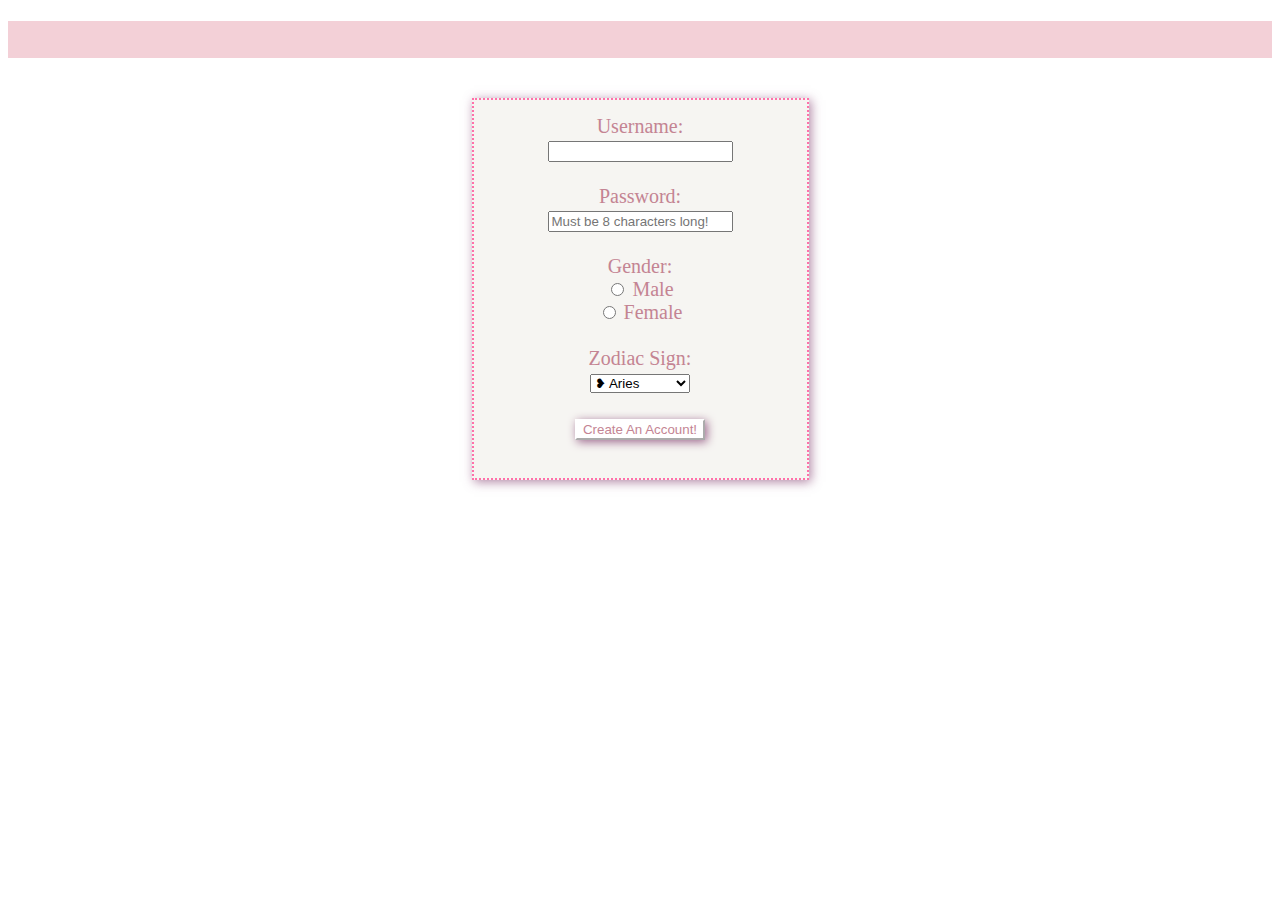
<file: loginproject.html>
<!DOCTYPE html>
<html>
<head>
	<title>Chapeau Chien Create Account</title>
	<style type="text/css">

		.tamagoyaki{
			background-color: #F3D0D7;
		}

		.all{
			text-align: center;
		}

		.unagi{
			font-size: 20px;
			color: #c48493;
			border: 2px dotted #ff70a9;
			box-shadow: 2px 2px 10px rgba(156, 103, 141, 0.8);
			margin: auto;
			padding: 15px;
			width: 303px;
			background-color: #F6F5F2
		}

		button {
			color: #c48493;
			background-color: white;
			border-color: white;
			box-shadow: 2px 2px 10px rgba(156, 103, 141);
		}

		body {
		background-image: url(https://i.pinimg.com/474x/31/b4/95/31b49599b028c21775adc922a0011d6b.jpg);
		background-size: cover;
		text-align: center;

		

	</style>
</head>
<body>

<div class="all">
	<div class="tamagoyaki">
	<h1><span style="color:#F3D0D7">signing uppppp</span></h1>
	</div>
<br>

<div class="unagi">
	<form action="">
		<label for="name">Username:</label>
		<br>
		<input type="text" id="name" name="name">
		<br><br>

		<label for="pass">Password:</label>
		<br>
		<input type="text" id="pass" name="pass" placeholder="Must be 8 characters long!">
		<br><br>

		<label for="gender">Gender:</label>
		<br>
		<input type="radio" id="male" name="gender">
			<label for="male">Male</label>
		<br>
		<input type="radio" id="female" name="gender">
			<label for="female">Female</label>

		<br><br>
		<label for="section">Zodiac Sign:</label>
		<br>
		<select id="bm" name="bm">
			<option value="ar">❥ Aries</option>
			<option value="can">❥ Cancer</option>
			<option value="li">❥ Libra</option>
			<option value="cap">❥ Capricron</option>
			<option value="tau">❥ Taurus</option>
			<option value="sco">❥ Scorpion</option>
			<option value="aqu">❥ Aquarius</option>
			<option value="gem">❥ Gemini</option>
			<option value="vir">❥ Virgo</option>
			<option value="sagi">❥ Sagittarius</option>
			<option value="pis">❥ Pisces</option>
			<option value="chi">❥ Chicken</option>
		</select>
		<br><br>

		
	<a href="file:///C:/Users/apalo/OneDrive/Desktop/ICT9_Q1/Q1Practice1%20yuhyuh/project.html"><button type="button">Create An Account!</button>
	<br><br>

	</form>
</div></div></div>

</body>
</html>
</file>
